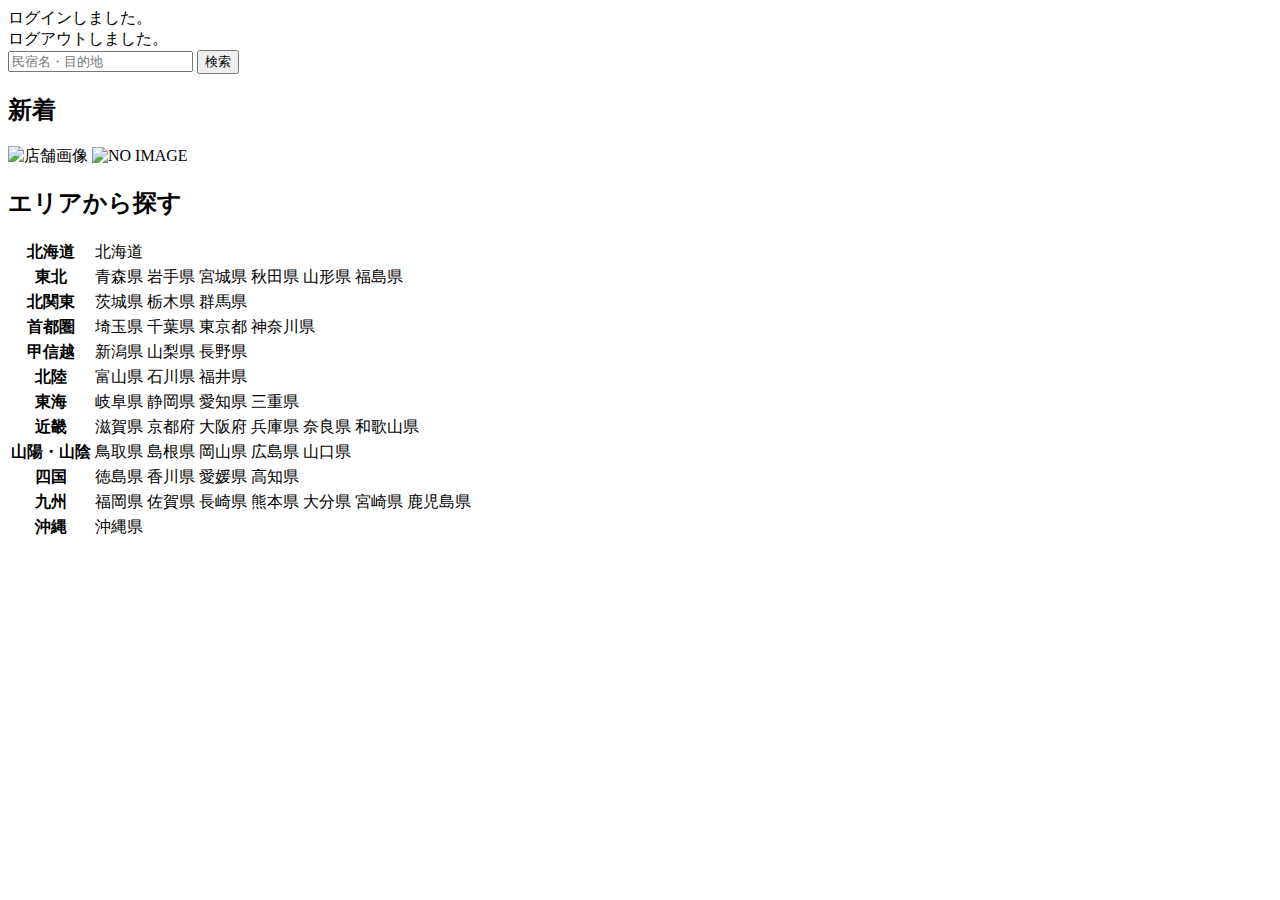
<file: kadai_002/samuraitravel/target/classes/templates/index.html>
<!DOCTYPE html>
<html xmlns:th="https://www.thymeleaf.org" xmlns:sec="http://www.thymeleaf.org/extras/spring-security">
    <head>
         <div th:replace="~{fragment :: meta}"></div>                 
         <div th:replace="~{fragment :: styles}"></div>
        <title>SAMURAI Travel</title>	
    </head>
    <body>
         <div class="samuraitravel-wrapper">
             <!-- ヘッダー -->
             <div th:replace="~{fragment :: header}"></div>
             
             <main>
                 <div class="container pt-4 pb-5 samuraitravel-container">
                     <div th:if="${param.loggedIn}" class="alert alert-info">
                         ログインしました。
                     </div>  
                     
                     <div th:if="${param.loggedOut}" class="alert alert-info">
                         ログアウトしました。
                     </div>
                      <div th:if="${successMessage}" class="alert alert-info">
                         <span th:text="${successMessage}"></span>
                     </div> 
                     
                                          <div class="d-flex justify-content-center">                                            
                         <form method="get" th:action="@{/houses}" class="mb-5 samuraitravel-search-form">
                             <div class="input-group">
                                 <input type="text" class="form-control" name="keyword" th:value="${keyword}" placeholder="民宿名・目的地">
                                 <button type="submit" class="btn text-white shadow-sm samuraitravel-btn">検索</button> 
                             </div>               
                         </form>                        
                     </div>                                                                                                  
                                                      
                     <h2 class="text-center mb-3">新着</h2>
                     <div class="row row-cols-lg-5 row-cols-2 g-3 mb-5">                                        
                         <div class="col" th:each="newHouse : ${newHouses}">
                             <a th:href="@{/houses/__${newHouse.getId()}__}" class="link-dark samuraitravel-card-link">
                                 <div class="card h-100">                                                                        
                                     <img th:if="${newHouse.getImageName()}" th:src="@{/storage/__${newHouse.getImageName()}__}" class="card-img-top samuraitravel-vertical-card-image" alt="店舗画像">                                     
                                     <img th:unless="${newHouse.getImageName()}" th:src="@{/images/noImage.png}" class="card-img-top samuraitravel-vertical-card-image" alt="NO IMAGE">                                                                                                                        
                                     <div class="card-body">                                    
                                         <h3 class="card-title" th:text="${newHouse.getName()}"></h3>
                                         <p class="card-text mb-1">
                                             <small class="text-muted" th:text="${newHouse.getAddress()}"></small>                                            
                                         </p>
                                         <p class="card-text">
                                             <span th:text="${#numbers.formatInteger(newHouse.getPrice(), 1, 'COMMA') + '円 / 泊'}"></span>                                            
                                         </p>                                    
                                     </div>
                                 </div>    
                             </a>            
                         </div>                                               
                     </div>
                     
                     <div class="row justify-content-center">
                         <div class="col-xl-5 col-lg-6 col-md-8">                    
                     
                             <h2 class="text-center mb-3">エリアから探す</h2>                                        
                              
                             <table class="table">
                                 <tbody>                                                     
                                     <tr>
                                         <th>北海道</th>
                                         <td>
                                             <a th:href="@{/houses?area=北海道}">北海道</a>
                                         </td>                                     
                                     </tr>  
                                     <tr>
                                         <th>東北</th>
                                         <td>
                                             <a th:href="@{/houses?area=青森県}" class="me-2">青森県</a>
                                             <a th:href="@{/houses?area=岩手県}" class="me-2">岩手県</a>
                                             <a th:href="@{/houses?area=宮城県}" class="me-2">宮城県</a>
                                             <a th:href="@{/houses?area=秋田県}" class="me-2">秋田県</a>
                                             <a th:href="@{/houses?area=山形県}" class="me-2">山形県</a>
                                             <a th:href="@{/houses?area=福島県}">福島県</a>
                                         </td>                                     
                                     </tr>  
                                     <tr>
                                         <th>北関東</th>
                                         <td>
                                             <a th:href="@{/houses?area=茨城県}" class="me-2">茨城県</a>
                                             <a th:href="@{/houses?area=栃木県}" class="me-2">栃木県</a>
                                             <a th:href="@{/houses?area=群馬県}">群馬県</a>                                    
                                         </td>                                     
                                     </tr>  
                                     <tr>
                                         <th>首都圏</th>
                                         <td>
                                             <a th:href="@{/houses?area=埼玉県}" class="me-2">埼玉県</a>
                                             <a th:href="@{/houses?area=千葉県}" class="me-2">千葉県</a>
                                             <a th:href="@{/houses?area=東京都}" class="me-2">東京都</a>
                                             <a th:href="@{/houses?area=神奈川県}">神奈川県</a>
                                         </td>                                     
                                     </tr>  
                                     <tr>
                                         <th>甲信越</th>
                                         <td>
                                             <a th:href="@{/houses?area=新潟県}" class="me-2">新潟県</a>
                                             <a th:href="@{/houses?area=山梨県}" class="me-2">山梨県</a>
                                             <a th:href="@{/houses?area=長野県}">長野県</a>
                                         </td>                                     
                                     </tr>  
                                     <tr>
                                         <th>北陸</th>
                                         <td>
                                             <a th:href="@{/houses?area=富山県}" class="me-2">富山県</a>
                                             <a th:href="@{/houses?area=石川県}" class="me-2">石川県</a>
                                             <a th:href="@{/houses?area=福井県}">福井県</a>
                                         </td>                                     
                                     </tr>  
                                     <tr>
                                         <th>東海</th>
                                         <td>
                                             <a th:href="@{/houses?area=岐阜県}" class="me-2">岐阜県</a>
                                             <a th:href="@{/houses?area=静岡県}" class="me-2">静岡県</a>
                                             <a th:href="@{/houses?area=愛知県}" class="me-2">愛知県</a>
                                             <a th:href="@{/houses?area=三重県}">三重県</a>
                                         </td>                                     
                                     </tr>  
                                     <tr>
                                         <th>近畿</th>
                                         <td>
                                             <a th:href="@{/houses?area=滋賀県}" class="me-2">滋賀県</a>
                                             <a th:href="@{/houses?area=京都府}" class="me-2">京都府</a>
                                             <a th:href="@{/houses?area=大阪府}" class="me-2">大阪府</a>
                                             <a th:href="@{/houses?area=兵庫県}" class="me-2">兵庫県</a>
                                             <a th:href="@{/houses?area=奈良県}" class="me-2">奈良県</a>
                                             <a th:href="@{/houses?area=和歌山県}">和歌山県</a>
                                         </td>                                     
                                     </tr>  
                                     <tr>
                                         <th>山陽・山陰</th>
                                         <td>
                                             <a th:href="@{/houses?area=鳥取県}" class="me-2">鳥取県</a>
                                             <a th:href="@{/houses?area=島根県}" class="me-2">島根県</a>
                                             <a th:href="@{/houses?area=岡山県}" class="me-2">岡山県</a>
                                             <a th:href="@{/houses?area=広島県}" class="me-2">広島県</a>
                                             <a th:href="@{/houses?area=山口県}">山口県</a>
                                         </td>                                     
                                     </tr>  
                                     <tr>
                                         <th>四国</th>
                                         <td>
                                             <a th:href="@{/houses?area=徳島県}" class="me-2">徳島県</a>
                                             <a th:href="@{/houses?area=香川県}" class="me-2">香川県</a>
                                             <a th:href="@{/houses?area=愛媛県}" class="me-2">愛媛県</a>
                                             <a th:href="@{/houses?area=高知県}">高知県</a>
                                         </td>                                     
                                     </tr>            
                                     <tr>
                                         <th>九州</th>
                                         <td>
                                             <a th:href="@{/houses?area=福岡県}" class="me-2">福岡県</a>
                                             <a th:href="@{/houses?area=佐賀県}" class="me-2">佐賀県</a>
                                             <a th:href="@{/houses?area=長崎県}" class="me-2">長崎県</a>
                                             <a th:href="@{/houses?area=熊本県}" class="me-2">熊本県</a>
                                             <a th:href="@{/houses?area=大分県}" class="me-2">大分県</a>
                                             <a th:href="@{/houses?area=宮崎県}" class="me-2">宮崎県</a>
                                             <a th:href="@{/houses?area=鹿児島県}">鹿児島県</a>
                                         </td>                                     
                                     </tr>  
                                     <tr>
                                         <th>沖縄</th>
                                         <td>
                                             <a th:href="@{/houses?area=沖縄県}">沖縄県</a>
                                         </td>                                     
                                     </tr>                                                                                                                                                                                                                                                                                                                                                                           
                                 </tbody>
                             </table>  
                         </div>
                     </div>
                     
                 </div>
             </main>
             
             <!-- フッター -->
             <div th:replace="~{fragment :: footer}"></div>
         </div>    
         
         <div th:replace="~{fragment :: scripts}"></div>  
	</body>
</html>
</file>
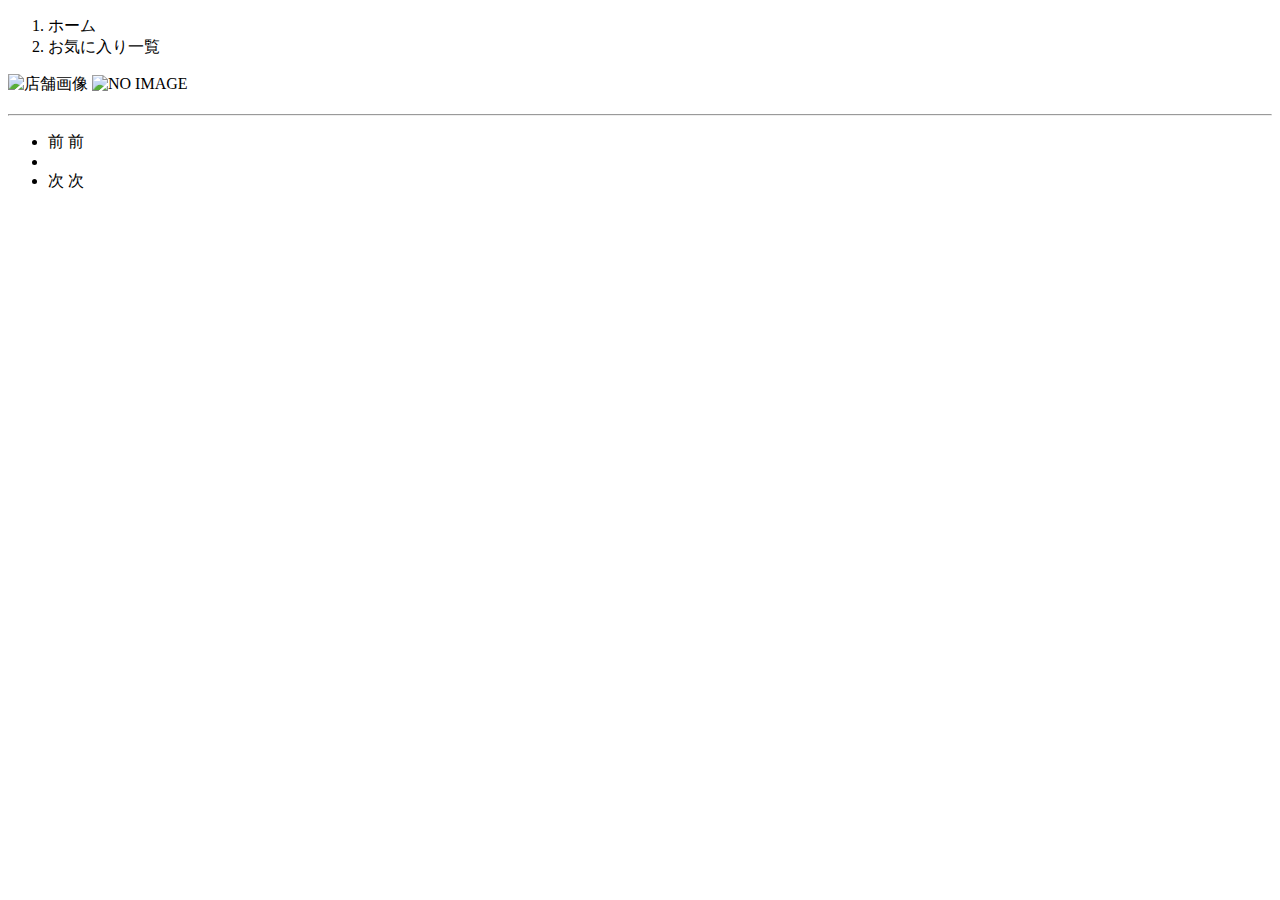
<file: kadai_002/samuraitravel/target/classes/templates/favorites/index.html>
<!DOCTYPE html>
 <html xmlns:th="https://www.thymeleaf.org" xmlns:sec="http://www.thymeleaf.org/extras/spring-security">    
     <head>
         <div th:replace="~{fragment :: meta}"></div>   
              
         <div th:replace="~{fragment :: styles}"></div>
           
         <title>お気に入り一覧</title>   
     </head>
     <body>
         <div class="samuraitravel-wrapper">
             <!-- ヘッダー -->
             <div th:replace="~{fragment :: header}"></div>
             
             <main>
                 <div class="container samuraitravel-container pb-5">
                     <div class="row justify-content-center">
                         <nav class="my-3" style="--bs-breadcrumb-divider: '>';" aria-label="breadcrumb">
                             <ol class="breadcrumb mb-0">                        
                                 <li class="breadcrumb-item"><a th:href="@{/}">ホーム</a></li>
                                 <li class="breadcrumb-item active" aria-current="page">お気に入り一覧</li>
                             </ol>
                         </nav>         
             
                         <div class="col-xl-3 col-lg-4 col-md-12">               
                                                            
                         </div>
             
                         <div class="col">                                                                          
                             <div class="d-flex justify-content-between flex-wrap">                                
                                 <p th:if="${favoritePage.getTotalPages() > 1}" class="fs-5 mb-3" th:text="${'お気に入り一覧：' + favoritePage.getTotalElements() + '件' + '（' + (favoritePage.getNumber() + 1) + ' / ' + favoritePage.getTotalPages() + ' ページ）'}"></p> 
                                 <p th:unless="${favoritePage.getTotalPages() > 1}" class="fs-5 mb-3" th:text="${'お気に入りした民宿がありません'}"></p>                                 
                             </div>   
                                                                         
                             <div class="mb-3" th:each="favorite : ${favoritePage}">
                                 <a th:href="@{/houses/__${favorite.getHouse.getId()}__}" class="link-dark samuraitravel-card-link">
                                     <div class="card h-100">   
                                         <div class="row g-0">
                                             <div class="col-md-4">                                                                                
                                                 <img th:if="${favorite.getHouse.getImageName()}" th:src="@{/storage/__${favorite.getHouse.getImageName()}__}" class="card-img-top samuraitravel-horizontal-card-image" alt="店舗画像">                                                     
                                                 <img th:unless="${favorite.getHouse.getImageName()}" th:src="@{/images/noImage.png}" class="card-img-top samuraitravel-horizontal-card-image" alt="NO IMAGE">                                                    
                                             </div> 
                                             <div class="col-md-8">                                                                                                                        
                                                 <div class="card-body">                                    
                                                     <h3 class="card-title mb-3" th:text="${favorite.getHouse.getName()}"></h3>                                            
  
                                                     <hr class="mb-3">
                                                     
                                                     <p class="card-text mb-2">
                                                         <span th:text="${favorite.getHouse.getDescription()}"></span>
                                                     </p>                                                    
                                                     
                                                     <p class="card-text mb-2">
                                                         <small class="text-muted" th:text="${'〒' + favorite.getHouse.getPostalCode()}"></small>
                                                         <small class="text-muted" th:text="${favorite.getHouse.getAddress()}"></small>                                                      
                                                     </p>   
                                                                                                                                                                                                                                    
                                                     <p class="card-text">
                                                         <span th:text="${#numbers.formatInteger(favorite.getHouse.getPrice(), 1, 'COMMA') + '円 / 泊'}"></span>
                                                     </p>                                    
                                                 </div>
                                             </div>
                                         </div>
                                     </div>    
                                 </a>            
                             </div>                                                                                       

                             <!-- ページネーション -->
                             <div th:if="${favoritePage.getTotalPages() > 1}" class="d-flex justify-content-center">
                                 <nav aria-label="お気に入り一覧ページ">
                                     <ul class="pagination">
                                         <li class="page-item">
                                             <span th:if="${favoritePage.isFirst()}" class="page-link disabled">前</span>
                                             <a th:unless="${favoritePage.isFirst()}" th:href="@{/favorites(page = ${favoritePage.getNumber() - 1})}" class="page-link samuraitravel-page-link">前</a>
                                         </li>
                                         <li th:each="i : ${#numbers.sequence(0, favoritePage.getTotalPages() - 1)}" class="page-item">
                                             <span th:if="${i == favoritePage.getNumber()}" class="page-link active samuraitravel-active" th:text="${i + 1}"></span>
                                             <a th:unless="${i == favoritePage.getNumber()}" th:href="@{/favorites(page = ${i})}" class="page-link samuraitravel-page-link" th:text="${i + 1}"></a>
                                         </li>
                                         <li class="page-item">                        
                                             <span th:if="${favoritePage.isLast()}" class="page-link disabled">次</span>
                                             <a th:unless="${favoritePage.isLast()}" th:href="@{/favorites(page = ${favoritePage.getNumber() + 1})}" class="page-link samuraitravel-page-link">次</a>
                                         </li>
                                     </ul>
                                 </nav> 
                             </div>                                      
                         </div>
                     </div>
                 </div>  
             </main>

             <!-- フッター -->
             <div th:replace="~{fragment :: footer}"></div>
         </div>    
         
         <div th:replace="~{fragment :: scripts}"></div>  
   </body>
 </html>
</file>
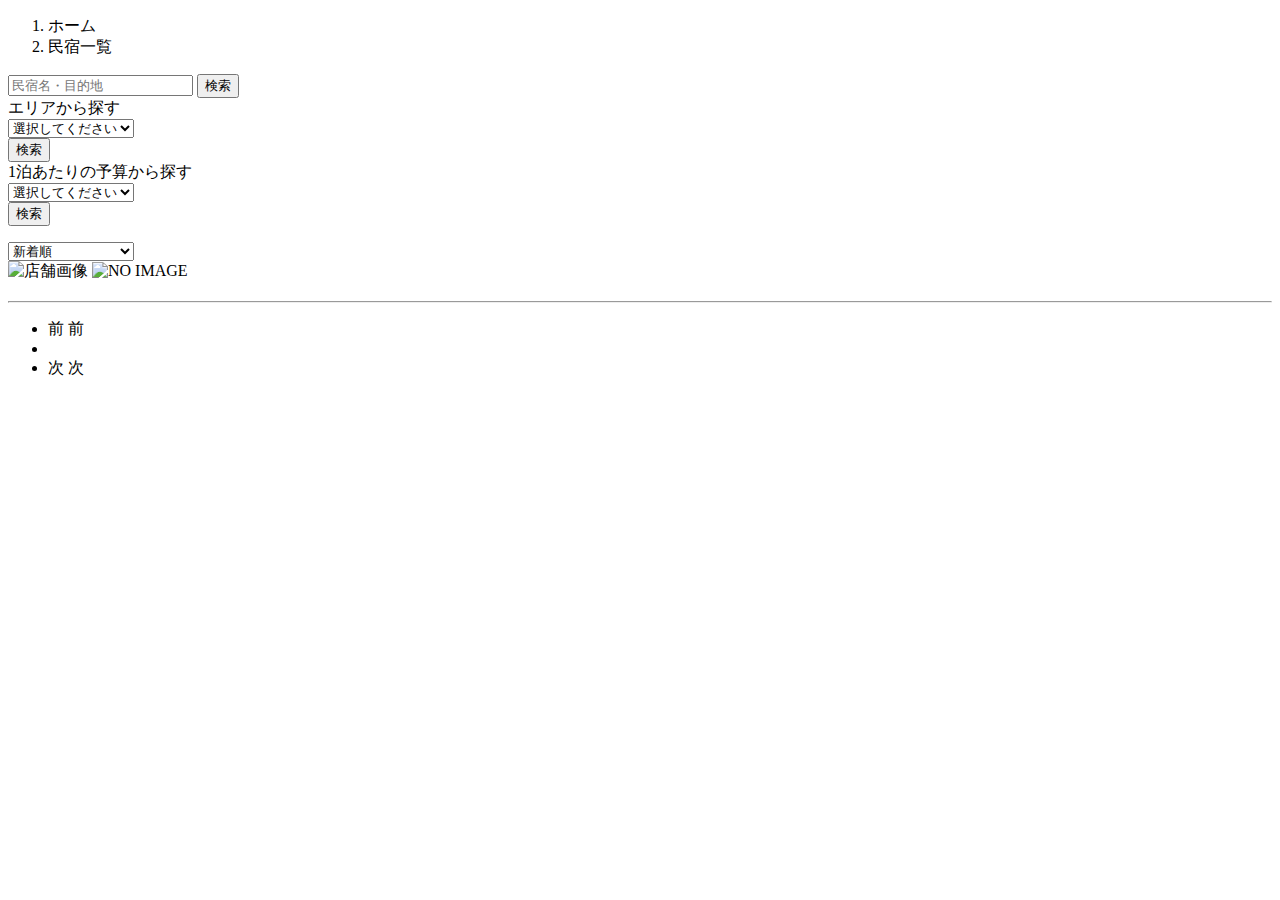
<file: kadai_002/samuraitravel/target/classes/templates/houses/index.html>
<!DOCTYPE html>
 <html xmlns:th="https://www.thymeleaf.org" xmlns:sec="http://www.thymeleaf.org/extras/spring-security">    
     <head>
         <div th:replace="~{fragment :: meta}"></div>   
              
         <div th:replace="~{fragment :: styles}"></div>
           
         <title>民宿一覧</title>   
     </head>
     <body>
         <div class="samuraitravel-wrapper">
             <!-- ヘッダー -->
             <div th:replace="~{fragment :: header}"></div>
             
             <main>
                 <div class="container samuraitravel-container pb-5">
                     <div class="row justify-content-center">
                         <nav class="my-3" style="--bs-breadcrumb-divider: '>';" aria-label="breadcrumb">
                             <ol class="breadcrumb mb-0">                        
                                 <li class="breadcrumb-item"><a th:href="@{/}">ホーム</a></li>
                                 <li class="breadcrumb-item active" aria-current="page">民宿一覧</li>
                             </ol>
                         </nav>         
             
                         <div class="col-xl-3 col-lg-4 col-md-12">               
                             <form method="get" th:action="@{/houses}" class="w-100 mb-3">
                                 <div class="input-group">
                                     <input type="text" class="form-control" name="keyword" th:value="${keyword}" placeholder="民宿名・目的地">
                                     <button type="submit" class="btn text-white shadow-sm samuraitravel-btn">検索</button> 
                                 </div>               
                             </form>
             
                             <div class="card mb-3">
                                 <div class="card-header">
                                     エリアから探す
                                 </div>
                                 <div class="card-body">
                                     <form method="get" th:action="@{/houses}" class="w-100">
                                         <div class="form-group mb-3">
                                             <select class="form-control form-select" name="area">  
                                                 <option value="" hidden>選択してください</option>   
                                                 <optgroup label="北海道">                                      
                                                     <option value="北海道" th:selected="${area == '北海道'}">北海道</option>
                                                 </optgroup>                
                                                 <optgroup label="東北">                                  
                                                     <option value="青森県" th:selected="${area == '青森県'}">青森県</option>                                                
                                                     <option value="岩手県" th:selected="${area == '岩手県'}">岩手県</option>
                                                     <option value="宮城県" th:selected="${area == '宮城県'}">宮城県</option>
                                                     <option value="秋田県" th:selected="${area == '秋田県'}">秋田県</option>
                                                     <option value="山形県" th:selected="${area == '山形県'}">山形県</option>
                                                     <option value="福島県" th:selected="${area == '福島県'}">福島県</option>
                                                 </optgroup>
                                                 <optgroup label="北関東">  
                                                     <option value="茨城県" th:selected="${area == '茨城県'}">茨城県</option>
                                                     <option value="栃木県" th:selected="${area == '栃木県'}">栃木県</option>
                                                     <option value="群馬県" th:selected="${area == '群馬県'}">群馬県</option>
                                                 </optgroup>
                                                 <optgroup label="首都圏"> 
                                                     <option value="埼玉県" th:selected="${area == '埼玉県'}">埼玉県</option>
                                                     <option value="千葉県" th:selected="${area == '千葉県'}">千葉県</option>
                                                     <option value="東京都" th:selected="${area == '東京都'}">東京都</option>
                                                     <option value="神奈川県" th:selected="${area == '神奈川県'}">神奈川県</option>
                                                 </optgroup>
                                                 <optgroup label="甲信越"> 
                                                     <option value="新潟県" th:selected="${area == '新潟県'}">新潟県</option>
                                                     <option value="山梨県" th:selected="${area == '山梨県'}">山梨県</option>
                                                     <option value="長野県" th:selected="${area == '長野県'}">長野県</option>
                                                 </optgroup>
                                                 <optgroup label="北陸"> 
                                                     <option value="富山県" th:selected="${area == '富山県'}">富山県</option>
                                                     <option value="石川県" th:selected="${area == '石川県'}">石川県</option>
                                                     <option value="福井県" th:selected="${area == '福井県'}">福井県</option>
                                                 </optgroup>
                                                 <optgroup label="東海">
                                                     <option value="岐阜県" th:selected="${area == '岐阜県'}">岐阜県</option>
                                                     <option value="静岡県" th:selected="${area == '静岡県'}">静岡県</option>
                                                     <option value="愛知県" th:selected="${area == '愛知県'}">愛知県</option>
                                                     <option value="三重県" th:selected="${area == '三重県'}">三重県</option>
                                                 </optgroup>
                                                 <optgroup label="近畿">
                                                     <option value="滋賀県" th:selected="${area == '滋賀県'}">滋賀県</option>
                                                     <option value="京都府" th:selected="${area == '京都府'}">京都府</option>
                                                     <option value="大阪府" th:selected="${area == '大阪府'}">大阪府</option>
                                                     <option value="兵庫県" th:selected="${area == '兵庫県'}">兵庫県</option>
                                                     <option value="奈良県" th:selected="${area == '奈良県'}">奈良県</option>
                                                     <option value="和歌山県" th:selected="${area == '和歌山県'}">和歌山県</option>
                                                 </optgroup>
                                                 <optgroup label="山陽・山陰">
                                                     <option value="鳥取県" th:selected="${area == '鳥取県'}">鳥取県</option>
                                                     <option value="島根県" th:selected="${area == '島根県'}">島根県</option>
                                                     <option value="岡山県" th:selected="${area == '岡山県'}">岡山県</option>
                                                     <option value="広島県" th:selected="${area == '広島県'}">広島県</option>
                                                     <option value="山口県" th:selected="${area == '山口県'}">山口県</option>
                                                 </optgroup>
                                                 <optgroup label="四国">
                                                     <option value="徳島県" th:selected="${area == '徳島県'}">徳島県</option>
                                                     <option value="香川県" th:selected="${area == '香川県'}">香川県</option>
                                                     <option value="愛媛県" th:selected="${area == '愛媛県'}">愛媛県</option>
                                                     <option value="高知県" th:selected="${area == '高知県'}">高知県</option>
                                                 </optgroup>
                                                 <optgroup label="九州">
                                                     <option value="福岡県" th:selected="${area == '福岡県'}">福岡県</option>
                                                     <option value="佐賀県" th:selected="${area == '佐賀県'}">佐賀県</option>
                                                     <option value="長崎県" th:selected="${area == '長崎県'}">長崎県</option>
                                                     <option value="熊本県" th:selected="${area == '熊本県'}">熊本県</option>
                                                     <option value="大分県" th:selected="${area == '大分県'}">大分県</option>
                                                     <option value="宮崎県" th:selected="${area == '宮崎県'}">宮崎県</option>
                                                     <option value="鹿児島県" th:selected="${area == '鹿児島県'}">鹿児島県</option>
                                                 </optgroup>
                                                 <optgroup label="沖縄">
                                                     <option value="沖縄県" th:selected="${area == '沖縄県'}">沖縄県</option>
                                                 </optgroup>                                                                                                  
                                             </select> 
                                         </div>
                                         <div class="form-group">
                                             <button type="submit" class="btn text-white shadow-sm w-100 samuraitravel-btn">検索</button>
                                         </div>                                           
                                     </form>
                                 </div>
                             </div>                
             
                             <div class="card mb-3">
                                 <div class="card-header">
                                     1泊あたりの予算から探す
                                 </div>
                                 <div class="card-body">
                                     <form method="get" th:action="@{/houses}" class="w-100">
                                         <div class="form-group mb-3">    
                                             <select class="form-control form-select" name="price">
                                                 <option value="" hidden>選択してください</option> 
                                                 <option value="6000" th:selected="${price == 6000}">6,000円以内</option>
                                                 <option value="7000" th:selected="${price == 7000}">7,000円以内</option>
                                                 <option value="8000" th:selected="${price == 8000}">8,000円以内</option>
                                                 <option value="9000" th:selected="${price == 9000}">9,000円以内</option>
                                                 <option value="10000" th:selected="${price == 10000}">10,000円以内</option>
                                             </select>                                                                                
                                         </div>
                                         <div class="form-group">
                                             <button type="submit" class="btn text-white shadow-sm w-100 samuraitravel-btn">検索</button>
                                         </div>                                           
                                     </form>
                                 </div>
                             </div>                               
                         </div>
             
                         <div class="col">                                                                          
                             <div class="d-flex justify-content-between flex-wrap">                                
                                 <p th:if="${housePage.getTotalPages() > 1}" class="fs-5 mb-3" th:text="${'検索結果：' + housePage.getTotalElements() + '件' + '（' + (housePage.getNumber() + 1) + ' / ' + housePage.getTotalPages() + ' ページ）'}"></p> 
                                 <p th:unless="${housePage.getTotalPages() > 1}" class="fs-5 mb-3" th:text="${'検索結果：' + housePage.getTotalElements() + '件'}"></p>                                 
                                 <form method="get" th:action="@{/houses}" class="mb-3 samuraitravel-sort-box"> 
                                     <input th:if="${keyword}" type="hidden" name="keyword" th:value="${keyword}">
                                     <input th:if="${area}" type="hidden" name="area" th:value="${area}">
                                     <input th:if="${price}" type="hidden" name="price" th:value="${price}">                                      
                                     <select class="form-select form-select-sm" name="order" onChange="this.form.submit();">
                                         <option value="createdAtDesc" th:selected="${order == 'createdAtDesc' || order == null}">新着順</option>                                            
                                         <option value="priceAsc" th:selected="${order == 'priceAsc'}">宿泊料金が安い順</option>
                                     </select>   
                                 </form>

                             </div>   
                                                                         
                             <div class="mb-3" th:each="house : ${housePage}">
                                 <a th:href="@{/houses/__${house.getId()}__}" class="link-dark samuraitravel-card-link">
                                     <div class="card h-100">   
                                         <div class="row g-0">
                                             <div class="col-md-4">                                                                                
                                                 <img th:if="${house.getImageName()}" th:src="@{/storage/__${house.getImageName()}__}" class="card-img-top samuraitravel-horizontal-card-image" alt="店舗画像">                                                     
                                                 <img th:unless="${house.getImageName()}" th:src="@{/images/noImage.png}" class="card-img-top samuraitravel-horizontal-card-image" alt="NO IMAGE">                                                    
                                             </div> 
                                             <div class="col-md-8">                                                                                                                        
                                                 <div class="card-body">                                    
                                                     <h3 class="card-title mb-3" th:text="${house.getName()}"></h3>                                            
  
                                                     <hr class="mb-3">
                                                     
                                                     <p class="card-text mb-2">
                                                         <span th:text="${house.getDescription()}"></span>
                                                     </p>                                                    
                                                     
                                                     <p class="card-text mb-2">
                                                         <small class="text-muted" th:text="${'〒' + house.getPostalCode()}"></small>
                                                         <small class="text-muted" th:text="${house.getAddress()}"></small>                                                      
                                                     </p>   
                                                                                                                                                                                                                                    
                                                     <p class="card-text">
                                                         <span th:text="${#numbers.formatInteger(house.getPrice(), 1, 'COMMA') + '円 / 泊'}"></span>
                                                     </p>                                    
                                                 </div>
                                             </div>
                                         </div>
                                     </div>    
                                 </a>            
                             </div>                                                                                       
             
                             <!-- ページネーション -->
                             <div th:if="${housePage.getTotalPages() > 1}" class="d-flex justify-content-center">
                                 <nav aria-label="民宿一覧ページ">
                                     <ul class="pagination">
                                         <li class="page-item">
                                             <span th:if="${housePage.isFirst()}" class="page-link disabled">前</span>
                                             <a th:unless="${housePage.isFirst()}" th:href="@{/houses(page = ${housePage.getNumber() - 1}, keyword = ${keyword}, area = ${area}, price = ${price}, order = ${order})}" class="page-link samuraitravel-page-link">前</a>
                                         </li>
                                         <li th:each="i : ${#numbers.sequence(0, housePage.getTotalPages() - 1)}" class="page-item">
                                             <span th:if="${i == housePage.getNumber()}" class="page-link active samuraitravel-active" th:text="${i + 1}"></span>
                                             <a th:unless="${i == housePage.getNumber()}" th:href="@{/houses(page = ${i}, keyword = ${keyword}, area = ${area}, price = ${price}, order = ${order})}" class="page-link samuraitravel-page-link" th:text="${i + 1}"></a>
                                         </li>
                                         <li class="page-item">                        
                                             <span th:if="${housePage.isLast()}" class="page-link disabled">次</span>
                                             <a th:unless="${housePage.isLast()}" th:href="@{/houses(page = ${housePage.getNumber() + 1}, keyword = ${keyword}, area = ${area}, price = ${price}, order = ${order})}" class="page-link samuraitravel-page-link">次</a>
                                         </li>
                                     </ul>
                                 </nav> 
                             </div>                                      
                         </div>
                     </div>
                 </div>  
             </main>
             
             <!-- フッター -->
             <div th:replace="~{fragment :: footer}"></div>
         </div>    
         
         <div th:replace="~{fragment :: scripts}"></div>  
   </body>
 </html>
</file>
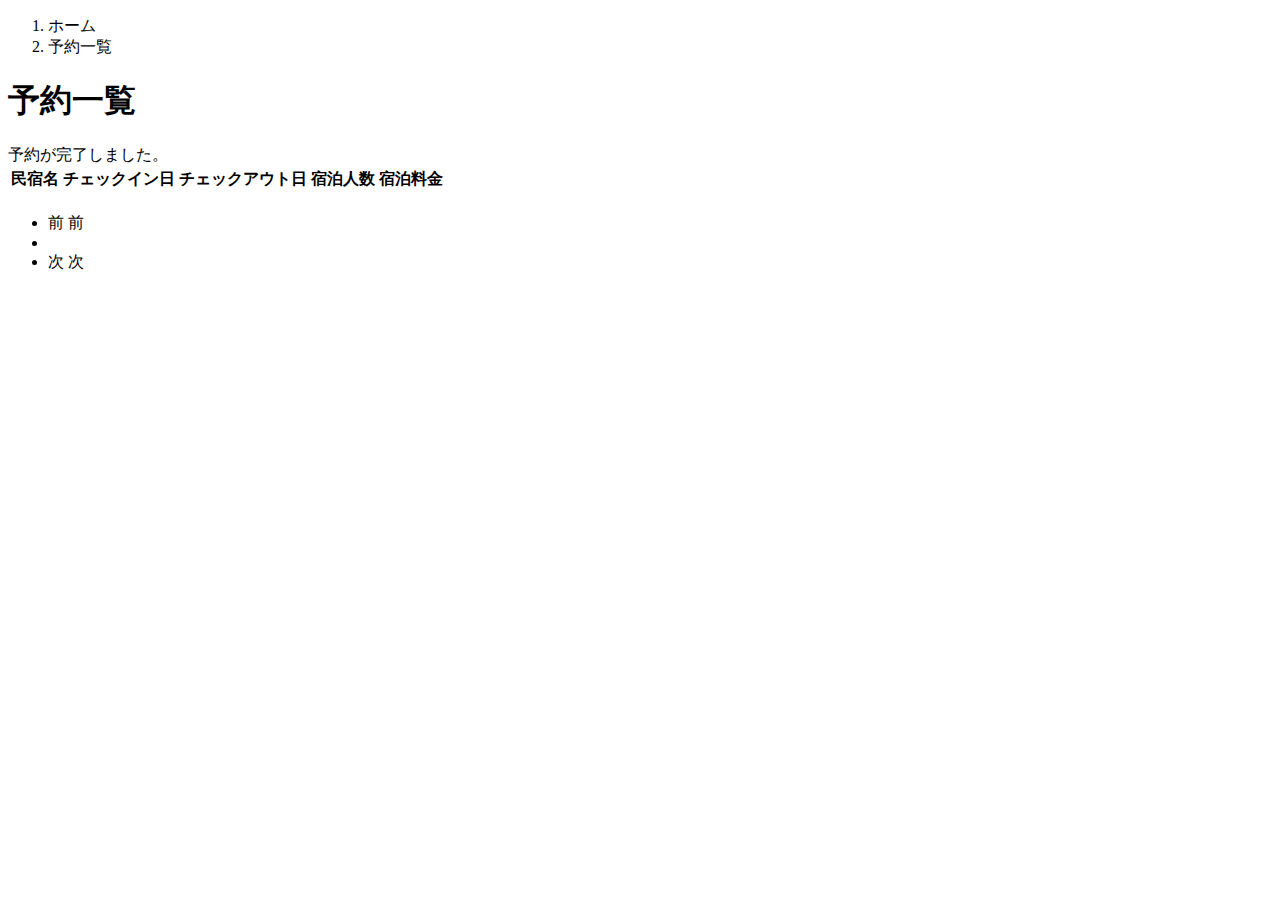
<file: kadai_002/samuraitravel/target/classes/templates/reservations/index.html>
<!DOCTYPE html>
 <html xmlns:th="https://www.thymeleaf.org" xmlns:sec="http://www.thymeleaf.org/extras/spring-security">    
     <head>
         <div th:replace="~{fragment :: meta}"></div>   
              
         <div th:replace="~{fragment :: styles}"></div>
           
         <title>予約一覧</title>   
     </head>
     <body>
         <div class="samuraitravel-wrapper">
             <!-- ヘッダー -->
             <div th:replace="~{fragment :: header}"></div>
             
             <main>
                 <div class="container samuraitravel-container pb-5">
                     <div class="row justify-content-center">
                         <div class="col-xxl-9 col-xl-10 col-lg-11">
                             <nav class="my-3" style="--bs-breadcrumb-divider: '>';" aria-label="breadcrumb">
                                 <ol class="breadcrumb mb-0"> 
                                     <li class="breadcrumb-item"><a th:href="@{/}">ホーム</a></li>                       
                                     <li class="breadcrumb-item active" aria-current="page">予約一覧</li>
                                 </ol>
                             </nav> 
                             
                             <h1 class="mb-3 text-center">予約一覧</h1>  
             
                              <div th:if="${param.reserved}" class="alert alert-info">
                                 予約が完了しました。
                             </div>   
                             
                             <table class="table">
                                 <thead>
                                     <tr>                            
                                         <th scope="col">民宿名</th>
                                         <th scope="col">チェックイン日</th>
                                         <th scope="col">チェックアウト日</th>
                                         <th scope="col">宿泊人数</th>
                                         <th scope="col">宿泊料金</th>                                        
                                     </tr>
                                 </thead>   
                                 <tbody>                                                    
                                     <tr th:each="reservation : ${reservationPage}">
                                         <td>
                                             <a th:href="@{/houses/__${reservation.getHouse().getId()}__}" th:text="${reservation.getHouse().getName()}"></a>
                                         </td>
                                         <td th:text="${reservation.getCheckinDate()}"></td>
                                         <td th:text="${reservation.getCheckoutDate()}"></td>
                                         <td th:text="${reservation.getNumberOfPeople + '名'}"></td>
                                         <td th:text="${#numbers.formatInteger(reservation.getAmount(), 1, 'COMMA') + '円'}"></td>
                                     </tr>                                    
                                 </tbody>
                             </table>    
                             
                            <!-- ページネーション -->
                             <div th:if="${reservationPage.getTotalPages() > 1}" class="d-flex justify-content-center">
                                 <nav aria-label="予約一覧ページ">
                                     <ul class="pagination">
                                         <li class="page-item">
                                             <span th:if="${reservationPage.isFirst()}" class="page-link disabled">前</span>
                                             <a th:unless="${reservationPage.isFirst()}" th:href="@{/reservations(page = ${reservationPage.getNumber() - 1})}" class="page-link samuraitravel-page-link">前</a>
                                         </li>
                                         <li th:each="i : ${#numbers.sequence(0, reservationPage.getTotalPages() - 1)}" class="page-item">
                                             <span th:if="${i == reservationPage.getNumber()}" class="page-link active samuraitravel-active" th:text="${i + 1}"></span>
                                             <a th:unless="${i == reservationPage.getNumber()}" th:href="@{/reservations(page = ${i})}" class="page-link samuraitravel-page-link" th:text="${i + 1}"></a>
                                         </li>
                                         <li class="page-item">                        
                                             <span th:if="${reservationPage.isLast()}" class="page-link disabled">次</span>
                                             <a th:unless="${reservationPage.isLast()}" th:href="@{/reservations(page = ${reservationPage.getNumber() + 1})}" class="page-link samuraitravel-page-link">次</a>
                                         </li>
                                     </ul>
                                 </nav> 
                             </div>                
                         </div>                          
                     </div>
                 </div>  
             </main>
             
             <!-- フッター -->
             <div th:replace="~{fragment :: footer}"></div>
         </div>    
         
         <div th:replace="~{fragment :: scripts}"></div>  
   </body>
 </html>
</file>
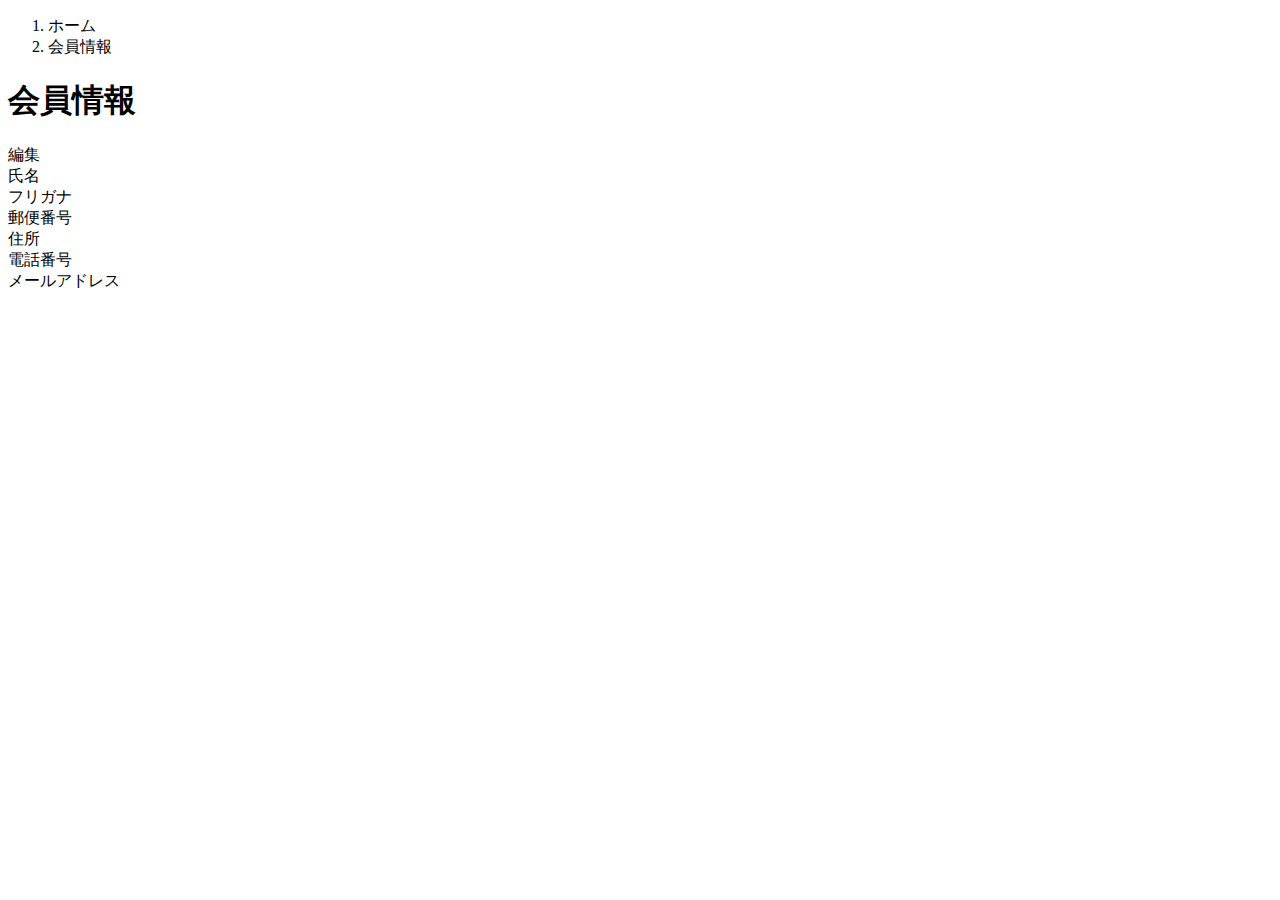
<file: kadai_002/samuraitravel/target/classes/templates/user/index.html>
<!DOCTYPE html>
 <html xmlns:th="https://www.thymeleaf.org" xmlns:sec="http://www.thymeleaf.org/extras/spring-security">    
     <head>
         <div th:replace="~{fragment :: meta}"></div>   
              
         <div th:replace="~{fragment :: styles}"></div>
           
         <title>会員情報</title>   
     </head>
     <body>
         <div class="samuraitravel-wrapper">
             <!-- ヘッダー -->
             <div th:replace="~{fragment :: header}"></div>
             
             <main>
                 <div class="container pb-5 samuraitravel-container">
                     <div class="row justify-content-center">
                         <div class="col-xl-5 col-lg-6 col-md-8">
                             <nav class="my-3" style="--bs-breadcrumb-divider: '>';" aria-label="breadcrumb">
                                 <ol class="breadcrumb mb-0"> 
                                     <li class="breadcrumb-item"><a th:href="@{/}">ホーム</a></li>                       
                                     <li class="breadcrumb-item active" aria-current="page">会員情報</li>
                                 </ol>
                             </nav> 
                             
                             <h1 class="mb-3 text-center">会員情報</h1> 
                             
                             <div class="d-flex justify-content-end align-items-end mb-3">                    
                                 <div>
                                     <a th:href="@{/user/edit}">編集</a>                        
                                 </div>
                             </div>                                       
                             
                             <div th:if="${successMessage}" class="alert alert-info">
                                 <span th:text="${successMessage}"></span>
                             </div>                               
                             
                             <div class="container mb-4">
                                 <div class="row pb-2 mb-2 border-bottom">
                                     <div class="col-4">
                                         <span class="fw-bold">氏名</span>
                                     </div>
             
                                     <div class="col">
                                         <span th:text="${user.getName()}"></span>
                                     </div>
                                 </div>                    
             
                                 <div class="row pb-2 mb-2 border-bottom">
                                     <div class="col-4">
                                         <span class="fw-bold">フリガナ</span>
                                     </div>
             
                                     <div class="col">
                                         <span th:text="${user.getFurigana()}"></span>
                                     </div>
                                 </div>            
                                 
                                 <div class="row pb-2 mb-2 border-bottom">
                                     <div class="col-4">
                                         <span class="fw-bold">郵便番号</span>
                                     </div>
             
                                     <div class="col">
                                         <span th:text="${user.getPostalCode()}"></span>
                                     </div>
                                 </div>   
                                 
                                 <div class="row pb-2 mb-2 border-bottom">
                                     <div class="col-4">
                                         <span class="fw-bold">住所</span>
                                     </div>
             
                                     <div class="col">
                                         <span th:text="${user.getAddress()}"></span>
                                     </div>
                                 </div>
             
                                 <div class="row pb-2 mb-2 border-bottom">
                                     <div class="col-4">
                                         <span class="fw-bold">電話番号</span>
                                     </div>
             
                                     <div class="col">
                                         <span th:text="${user.getPhoneNumber()}"></span>
                                     </div>
                                 </div>  
                                 
                                 <div class="row pb-2 mb-2 border-bottom">
                                     <div class="col-4">
                                         <span class="fw-bold">メールアドレス</span>
                                     </div>
             
                                     <div class="col">
                                         <span th:text="${user.getEmail()}"></span>
                                     </div>
                                 </div>                                 
                             </div>                                                                                                                           
                         </div>
                     </div>
                 </div>
             </main>
             
             <!-- フッター -->
             <div th:replace="~{fragment :: footer}"></div>
         </div>    
         
         <div th:replace="~{fragment :: scripts}"></div>  
   </body>
 </html>
</file>
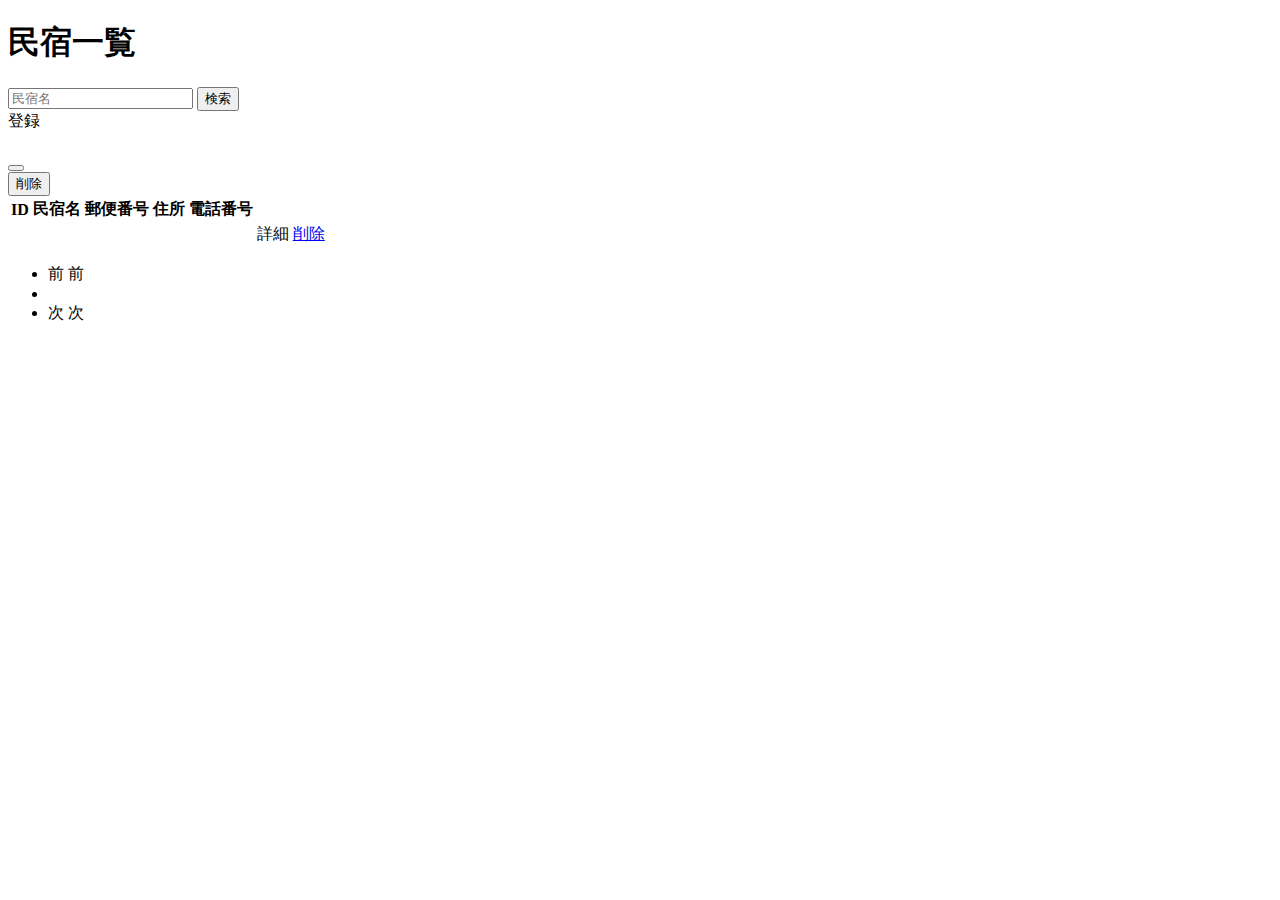
<file: kadai_002/samuraitravel/target/classes/templates/admin/houses/index.html>
<!DOCTYPE html>
<html xmlns:th="https://www.thymeleaf.org" xmlns:sec="http://www.thymeleaf.org/extras/spring-security">

<head>
	<div th:replace="~{fragment :: meta}"></div>
	<!-- Bootstrap -->
	<link href="https://cdn.jsdelivr.net/npm/bootstrap@5.2.3/dist/css/bootstrap.min.css" rel="stylesheet"
		integrity="sha384-rbsA2VBKQhggwzxH7pPCaAqO46MgnOM80zW1RWuH61DGLwZJEdK2Kadq2F9CUG65" crossorigin="anonymous">

	<!-- Google Fonts -->
	<link rel="preconnect" href="https://fonts.googleapis.com">
	<link rel="preconnect" href="https://fonts.gstatic.com" crossorigin>
	<link href="https://fonts.googleapis.com/css2?family=Noto+Sans+JP:wght@400;500&display=swap" rel="stylesheet">

	<link th:href="@{/css/style.css}" rel="stylesheet">
	<div th:replace="~{fragment :: styles}"></div> 
	<title>民宿一覧</title>
</head>

<body>
	<div class="samuraitravel-wrapper">
		<!-- ヘッダー -->
		<div th:replace="~{fragment :: header}"></div>

		<main>
			<div class="container pt-4 pb-5 samuraitravel-container">
				<div class="row justify-content-center">
					<div class="col-xxl-9 col-xl-10 col-lg-11">
						<h1 class="mb-4 text-center">民宿一覧</h1>

						<div class="d-flex justify-content-between align-items-end flex-wrap">
							<form method="get" th:action="@{/admin/houses}" class="mb-3">
								<div class="input-group">
									<input type="text" class="form-control" name="keyword" th:value="${keyword}"
										placeholder="民宿名">
									<button type="submit" class="btn text-white shadow-sm samuraitravel-btn">検索</button>
								</div>
							</form>

							<a th:href="@{/admin/houses/register}" class="btn text-white shadow-sm mb-3 samuraitravel-btn">登録</a> 
						</div>

                        <div th:if="${successMessage}" class="alert alert-info">
                        	<span th:text="${successMessage}"></span>
                        </div>
						<table class="table">
							<thead>
								<tr>
									<th scope="col">ID</th>
									<th scope="col">民宿名</th>
									<th scope="col">郵便番号</th>
									<th scope="col">住所</th>
									<th scope="col">電話番号</th>
									<th scope="col"></th>
									<th scope="col"></th>
								</tr>
							</thead>
							<tbody>
								<tr th:each="house : ${housePage}">
									<td th:text="${house.getId()}"></td>
									<td th:text="${house.getName()}"></td>
									<td th:text="${house.getPostalCode()}"></td>
									<td th:text="${house.getAddress()}"></td>
									<td th:text="${house.getPhoneNumber()}"></td>
									<td><a th:href="@{/admin/houses/__${house.getId()}__}">詳細</a></td>
									<td><a href="#" class="samuraitravel-link-danger" data-bs-toggle="modal" th:data-bs-target="${'#deleteHouseModal' + house.getId()}">削除</a></td>
                                     <!-- 削除用モーダル -->
                                     <div class="modal fade" th:id="${'deleteHouseModal' + house.getId()}" tabindex="-1" th:aria-labelledby="${'deleteHouseModalLabel' + house.getId()}">
                                         <div class="modal-dialog">
                                             <div class="modal-content">
                                                 <div class="modal-header">
                                                     <h5 class="modal-title" th:id="${'deleteHouseModalLabel' + house.getId()}" th:text="${house.getName() + 'を削除してもよろしいですか？'}"></h5>
                                                     <button type="button" class="btn-close" data-bs-dismiss="modal" aria-label="閉じる"></button>
                                                 </div>
                                                 <div class="modal-footer">
                                                     <form method="post"th:action="@{/admin/houses/__${house.getId()}__/delete}">
                                                         <button type="submit" class="btn samuraitravel-btn-danger text-white shadow-sm">削除</button>
                                                     </form>
                                                 </div>
                                             </div>
                                         </div>
                                     </div>                                                                       
								</tr>
							</tbody>
						</table>

						<!-- ページネーション -->
						<div th:if="${housePage.getTotalPages() > 1}" class="d-flex justify-content-center">
							<nav aria-label="民宿一覧ページ">
								<ul class="pagination">
									<li class="page-item">
										<span th:if="${housePage.isFirst()}" class="page-link disabled">前</span>
										<a th:unless="${housePage.isFirst()}"
											th:href="@{/admin/houses(page = ${housePage.getNumber() - 1}, keyword = ${keyword})}"
											class="page-link samuraitravel-page-link">前</a>
									</li>
									<li th:each="i : ${#numbers.sequence(0, housePage.getTotalPages() - 1)}"
										class="page-item">
										<span th:if="${i == housePage.getNumber()}"
											class="page-link active samuraitravel-active" th:text="${i + 1}"></span>
										<a th:unless="${i == housePage.getNumber()}"
											th:href="@{/admin/houses(page = ${i}, keyword = ${keyword})}"
											class="page-link samuraitravel-page-link" th:text="${i + 1}"></a>
									</li>
									<li class="page-item">
										<span th:if="${housePage.isLast()}" class="page-link disabled">次</span>
										<a th:unless="${housePage.isLast()}"
											th:href="@{/admin/houses(page = ${housePage.getNumber() + 1}, keyword = ${keyword})}"
											class="page-link samuraitravel-page-link">次</a>
									</li>
								</ul>
							</nav>
						</div>
					</div>
				</div>
			</div>
		</main>

		<!-- フッター -->
		<div th:replace="~{fragment :: footer}"></div>
	</div>

	<div th:replace="~{fragment :: scripts}"></div>
</body>

</html>
</file>
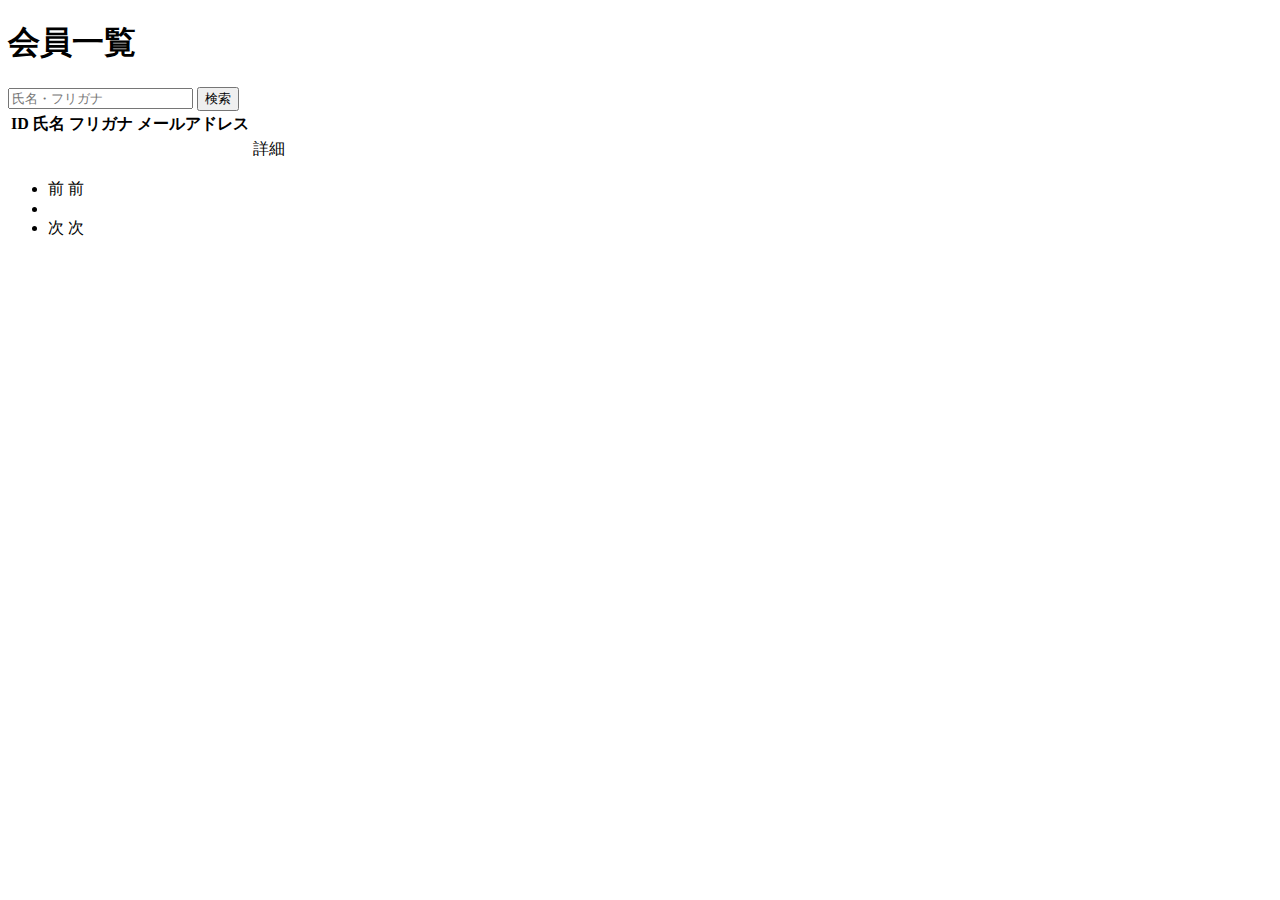
<file: kadai_002/samuraitravel/target/classes/templates/admin/users/index.html>
<!DOCTYPE html>
 <html xmlns:th="https://www.thymeleaf.org" xmlns:sec="http://www.thymeleaf.org/extras/spring-security">    
     <head>
         <div th:replace="~{fragment :: meta}"></div>   
              
         <div th:replace="~{fragment :: styles}"></div>
           
         <title>会員一覧</title>   
     </head>
     <body>
         <div class="samuraitravel-wrapper">
             <!-- ヘッダー -->
             <div th:replace="~{fragment :: header}"></div>
             
             <main>
                 <div class="container pt-4 pb-5 samuraitravel-container">
                     <div class="row justify-content-center">
                         <div class="col-xxl-9 col-xl-10 col-lg-11">
                             
                             <h1 class="mb-4 text-center">会員一覧</h1>   
                             
                             <div class="d-flex justify-content-between align-items-end">
                                 <form method="get" th:action="@{/admin/users}" class="mb-3">
                                     <div class="input-group">
                                         <input type="text" class="form-control" name="keyword" th:value="${keyword}" placeholder="氏名・フリガナ">
                                         <button type="submit" class="btn text-white shadow-sm samuraitravel-btn">検索</button> 
                                     </div>               
                                 </form>                                                                                                
                             </div>                                                         
                 
                             <div th:if="${successMessage}" class="alert alert-info">
                                 <span th:text="${successMessage}"></span>
                             </div>   
                             
                             <table class="table">
                                 <thead>
                                     <tr>
                                         <th scope="col">ID</th>
                                         <th scope="col">氏名</th>
                                         <th scope="col">フリガナ</th>
                                         <th scope="col">メールアドレス</th>                                        
                                         <th scope="col"></th>
                                     </tr>
                                 </thead>   
                                 <tbody>                                                     
                                     <tr th:each="user : ${userPage}">
                                         <td th:text="${user.getId()}"></td>
                                         <td th:text="${user.getName()}"></td>
                                         <td th:text="${user.getFurigana()}"></td>
                                         <td th:text="${user.getEmail()}"></td>
                                         <td><a th:href="@{/admin/users/__${user.getId()}__}">詳細</a></td>                                                                                
                                     </tr>                                      
                                 </tbody>
                             </table>  
                             
                             <!-- ページネーション -->
                             <div th:if="${userPage.getTotalPages() > 1}" class="d-flex justify-content-center">
                                 <nav aria-label="会員一覧ページ">
                                     <ul class="pagination">
                                         <li class="page-item">
                                             <span th:if="${userPage.isFirst()}" class="page-link disabled">前</span>
                                             <a th:unless="${userPage.isFirst()}" th:href="@{/admin/users(page = ${userPage.getNumber() - 1}, keyword = ${keyword})}" class="page-link samuraitravel-page-link">前</a>
                                         </li>
                                         <li th:each="i : ${#numbers.sequence(0, userPage.getTotalPages() - 1)}" class="page-item">
                                             <span th:if="${i == userPage.getNumber()}" class="page-link active samuraitravel-active" th:text="${i + 1}"></span>
                                             <a th:unless="${i == userPage.getNumber()}" th:href="@{/admin/users(page = ${i}, keyword = ${keyword})}" class="page-link samuraitravel-page-link" th:text="${i + 1}"></a>
                                         </li>
                                         <li class="page-item">                        
                                             <span th:if="${userPage.isLast()}" class="page-link disabled">次</span>
                                             <a th:unless="${userPage.isLast()}" th:href="@{/admin/users(page = ${userPage.getNumber() + 1}, keyword = ${keyword})}" class="page-link samuraitravel-page-link">次</a>
                                         </li>
                                     </ul>
                                 </nav> 
                             </div>                                      
                         </div>
                     </div>
                 </div>
             </main>
             
             <!-- フッター -->
             <div th:replace="~{fragment :: footer}"></div>
         </div>    
         
         <div th:replace="~{fragment :: scripts}"></div>  
   </body>
 </html>
</file>
